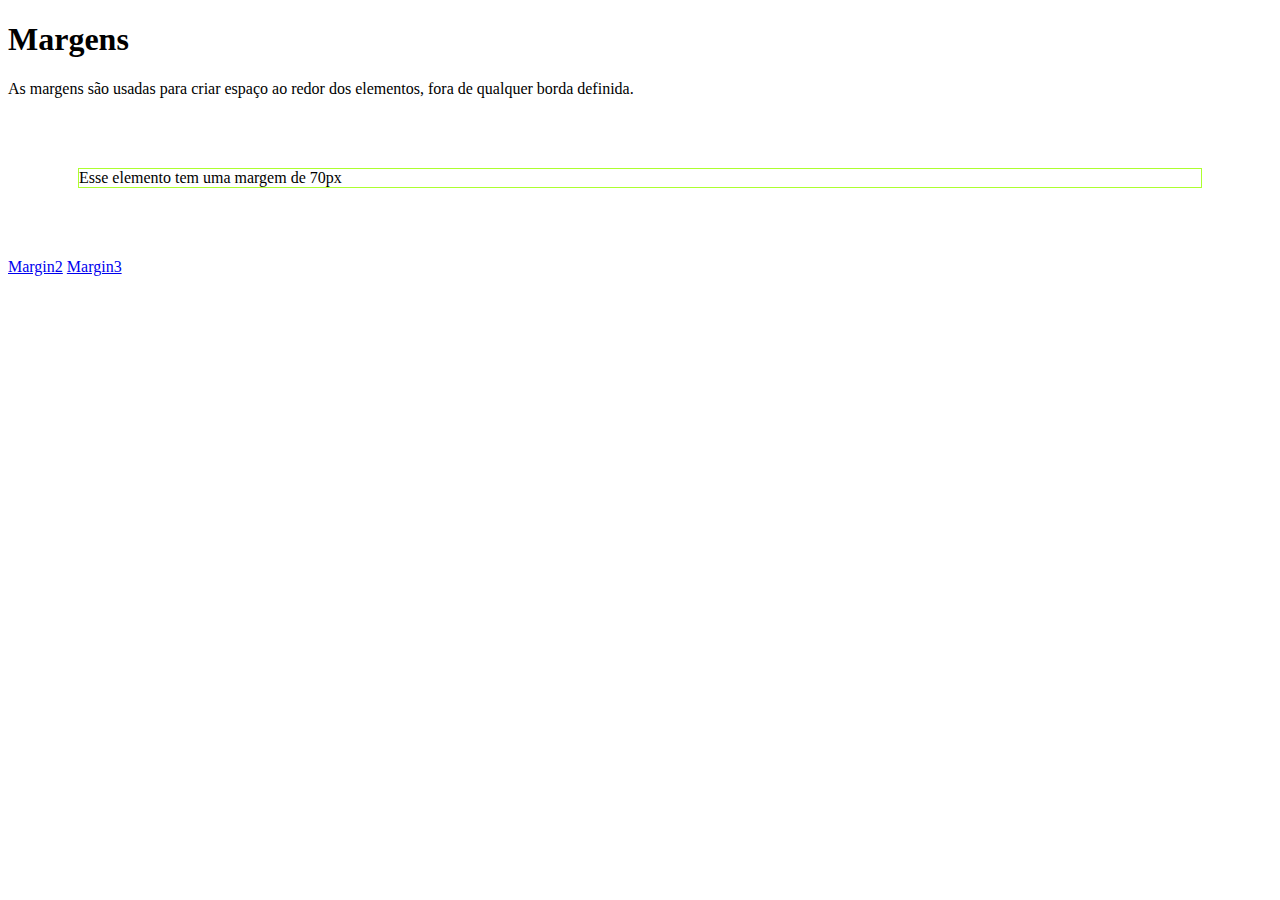
<file: index.html>
<!DOCTYPE html>
<html lang="pt-br">
<head>
    <meta charset="UTF-8">
    <meta http-equiv="X-UA-Compatible" content="IE=edge">
    <meta name="viewport" content="width=device-width, initial-scale=1.0">
    <title>Document</title>
    <link rel="stylesheet" href="css/style.css">
</head>
<body>
    <h1>Margens</h1>
    <p>As margens são usadas para  criar espaço ao redor dos elementos, fora de qualquer borda definida.</p>
    <p class="texto">Esse elemento tem uma margem de 70px</p>
    <a href="html/margin2.html">Margin2</a>
    <a href="html/margin3.html">Margin3</a>
</body>
</html>
</file>
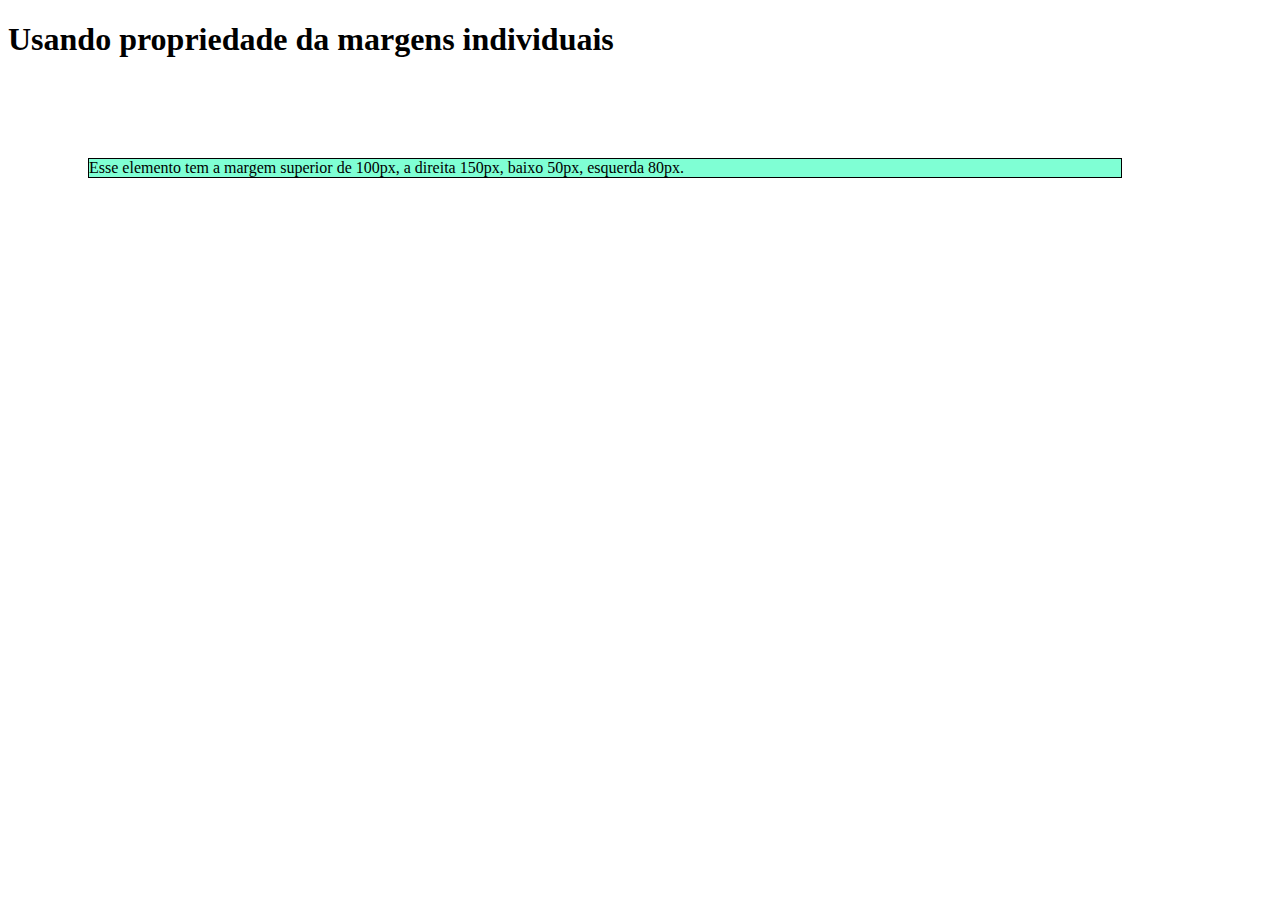
<file: html/margin2.html>
<!DOCTYPE html>
<html lang="pt-br">
<head>
    <meta charset="UTF-8">
    <meta http-equiv="X-UA-Compatible" content="IE=edge">
    <meta name="viewport" content="width=device-width, initial-scale=1.0">
    <title>Document</title>
    <link rel="stylesheet" href="../css/margin2.css">
</head>
<body>
    <h1>Usando propriedade da margens individuais</h1>
    <p class="texto "> Esse elemento tem a margem superior de 100px, a direita 150px, baixo 50px, esquerda 80px.</p>
</body>
</html>
</file>
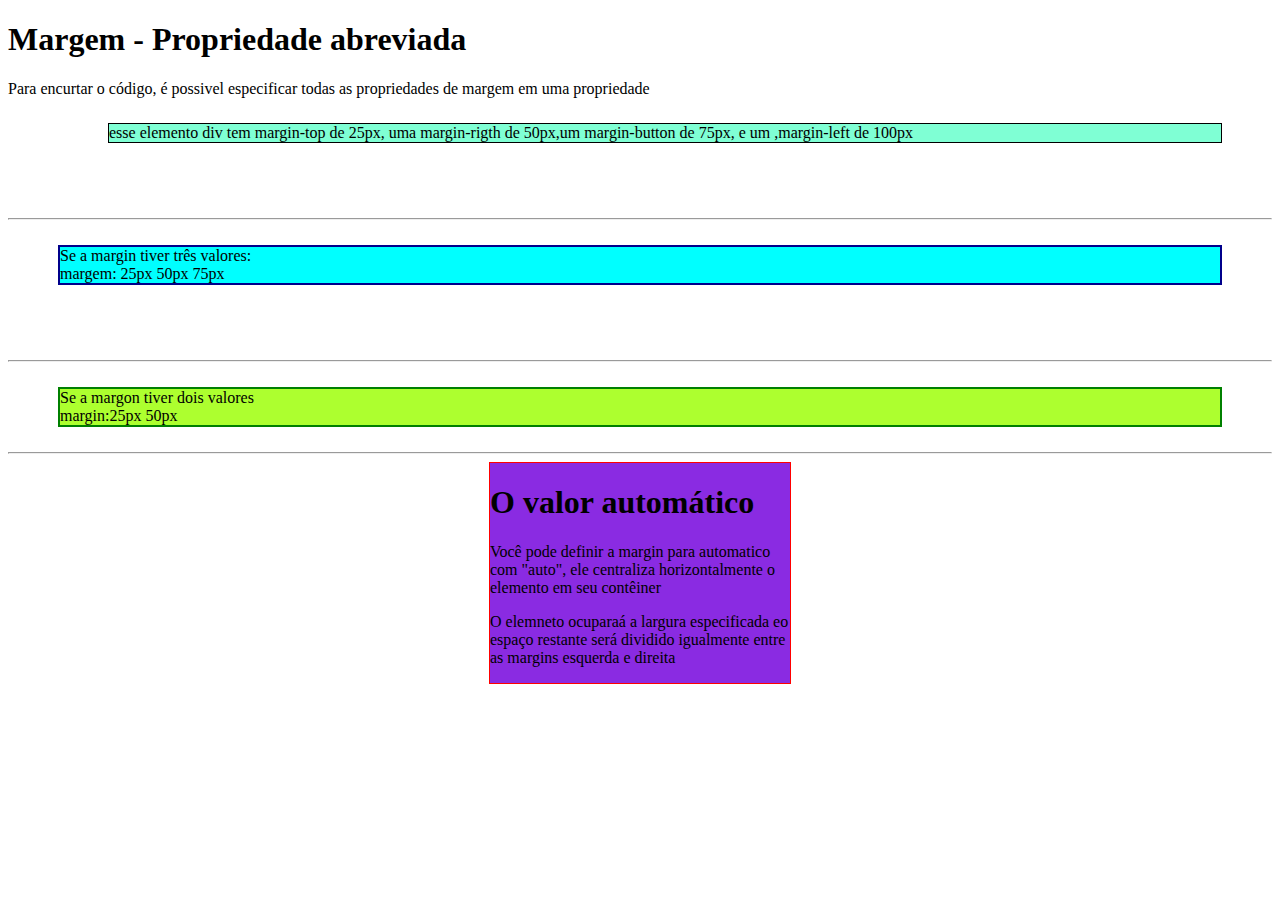
<file: html/margin3.html>
<!DOCTYPE html>
<html lang="en">
<head>
    <meta charset="UTF-8">
    <meta http-equiv="X-UA-Compatible" content="IE=edge">
    <meta name="viewport" content="width=device-width, initial-scale=1.0">
    <title>Document</title>
    <link rel="stylesheet" href="../css/margin3.css">
</head>
<body>
    <h1>Margem - Propriedade abreviada </h1>
    <p>
        Para encurtar o código, é possivel especificar todas as propriedades de margem em uma propriedade  
    </p>
    <div class="nav">
        esse elemento div tem margin-top de 25px, uma margin-rigth de 50px,um margin-button de 75px, e um ,margin-left de 100px
    </div>
    <hr>
    <div class="section">
        Se a margin tiver três valores: <br>
        margem: 25px 50px 75px
    </div>
    <hr>
    <div class="article">
        Se a margon tiver dois valores <br>
        margin:25px 50px
    </div>
     <hr>
    <div class="footer">
        <h1>O valor automático</h1>
        <p>Você pode definir a margin para automatico com "auto", ele centraliza horizontalmente o elemento em seu contêiner</p>
        <p>O elemneto ocuparaá a largura especificada eo espaço restante será dividido igualmente entre as margins esquerda e direita</p>
    </div>
    <!--  -->
</body>
</html>
</file>
<file: css/style.css>
.texto{
    border: 1px solid greenyellow;
    margin:70px
}
</file>
<file: css/margin2.css>
.texto{
    border: 1px solid black;
    background-color: aquamarine;
    margin-top: 100px;
    margin-left: 80px;
    margin-right: 150px;
    margin-bottom: 50px;
    
}
</file>
<file: css/margin3.css>
.nav{
    margin: 25px 50px 75px 100px;
    border: 1px solid;
    background-color: aquamarine;
}
.section{
    margin: 25px 50px 75px;
    border: 2px solid darkblue;
    background-color: aqua;
}
.article{
    margin: 25px 50px;
    border: 2px solid green;
    background-color: greenyellow;
}
.footer{
    border:1px solid red;
    width: 300px;
    margin: auto;
    background-color: blueviolet;
}
</file>
